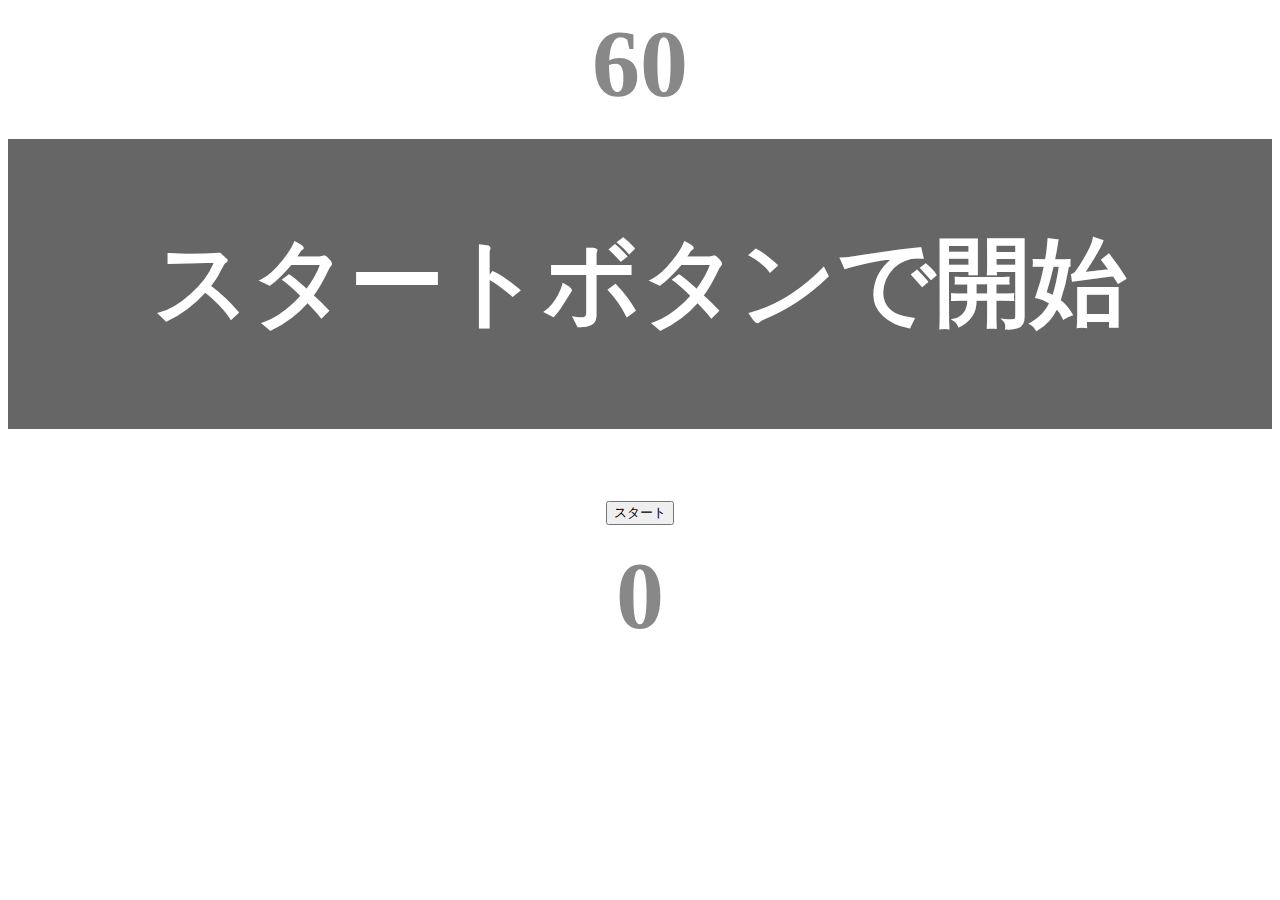
<file: kadai_001/index.html>
<!DOCTYPE html>
<html lang="ja">
<head>
  <meta charset="UTF-8">
  <meta http-equiv="X-UA-Compatible" content="IE=edge">
  <meta name="viewport" content="width=device-width, initial-scale=1.0">
  <title>JS Typling game</title>
  <link rel="stylesheet" href="style.css">
</head>
<body>
  <p id="count" class="count">60</p>
  <div id="wrap" class="wrap">
    <span id="typed" class="typed"></span><span id="untyped"></span>
  </div>
  <button id="start">スタート</button>
  <p id="increase-score"class="increase-score">0</p>
  <script src="main.js"></script>
</body>
</html>
</file>
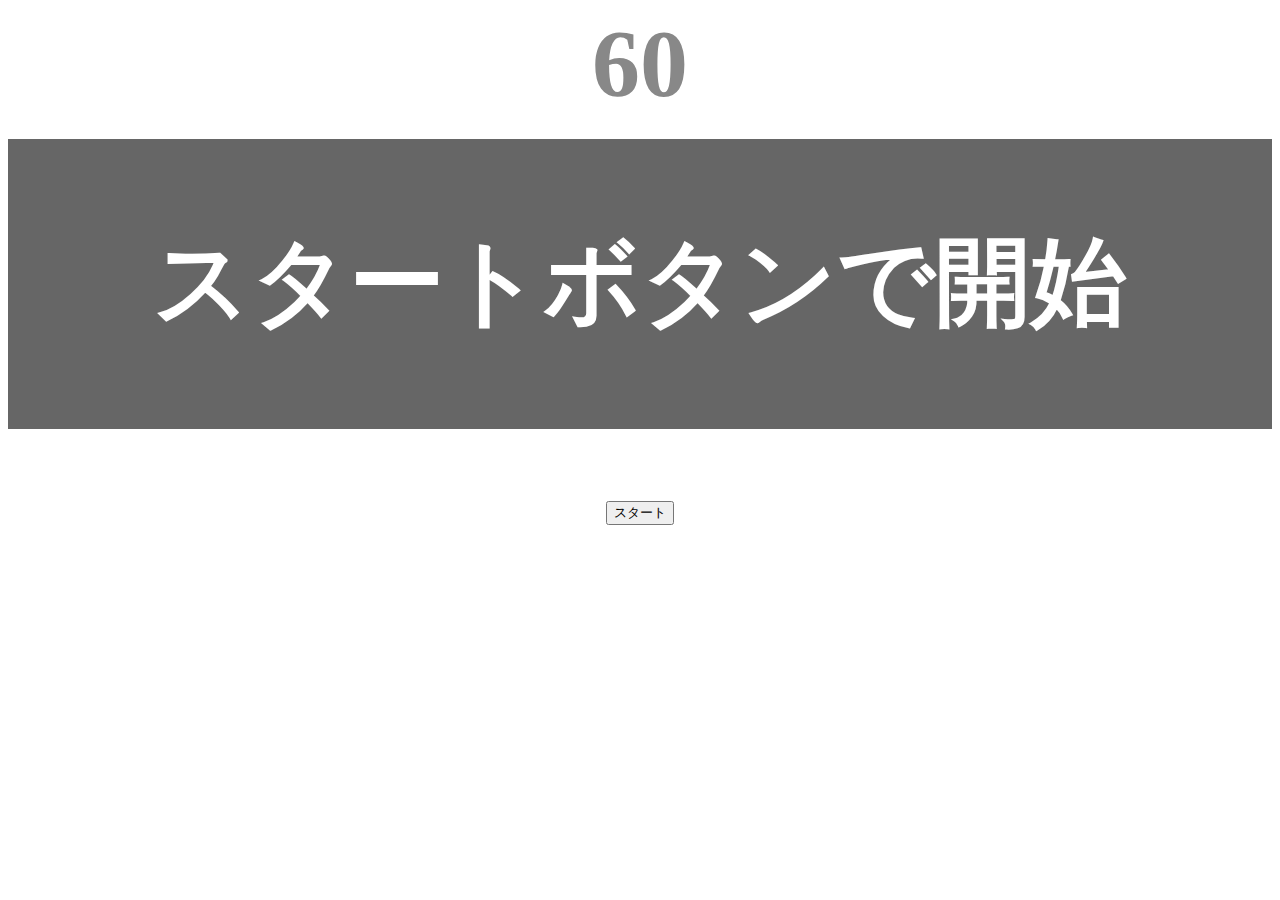
<file: kadai_002/index.html>
<!DOCTYPE html>
<html lang="ja">
<head>
  <meta charset="UTF-8">
  <meta http-equiv="X-UA-Compatible" content="IE=edge">
  <meta name="viewport" content="width=device-width, initial-scale=1.0">
  <title>JS Typling game</title>
  <link rel="stylesheet" href="style.css">
</head>
<body>
  <p id="count" class="count">60</p>
  <div id="wrap" class="wrap">
    <span id="typed" class="typed"></span><span id="untyped"></span>
    <span id="timeup_message"></span>
  </div>
  <button id="start">スタート</button>
  

  <script src="main.js"></script>
</body>
</html>
</file>
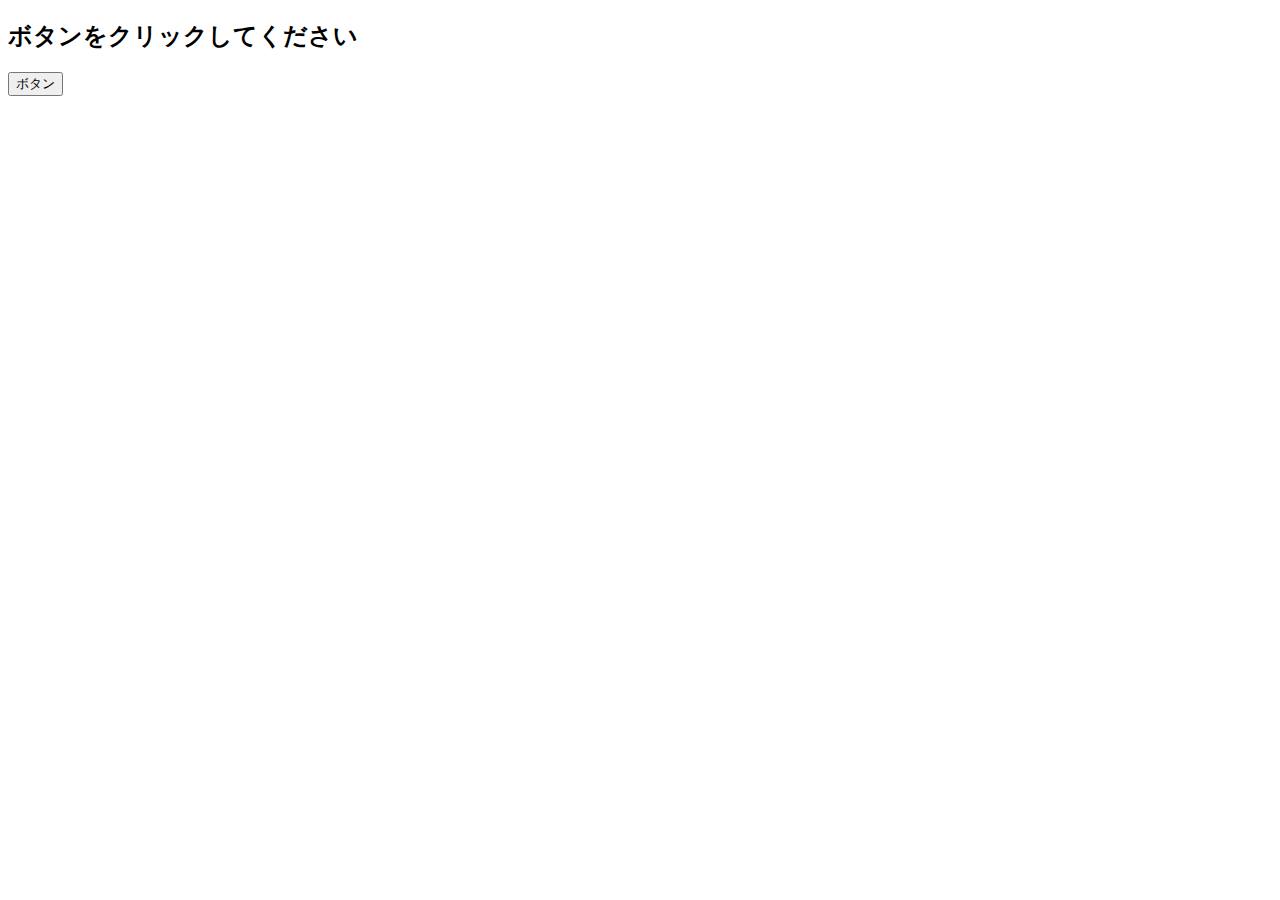
<file: kadai_021/event.html>
<!DOCTYPE html>
<html lang="ja">
<head>
  <meta charset="UTF-8">
  <meta http-equiv="X-UA-Compatible" content="IE=edge">
  <meta name="viewport" content="width=device-width, initial-scale=1.0">
  <title>JavaScriptの基礎を学ぼう_21章課題</title>
</head>
<body>
  <h2 id="text">ボタンをクリックしてください</h2>
  <button id="btn">ボタン</button>
  <script src="event.js"></script>
</body>
</html>
</file>
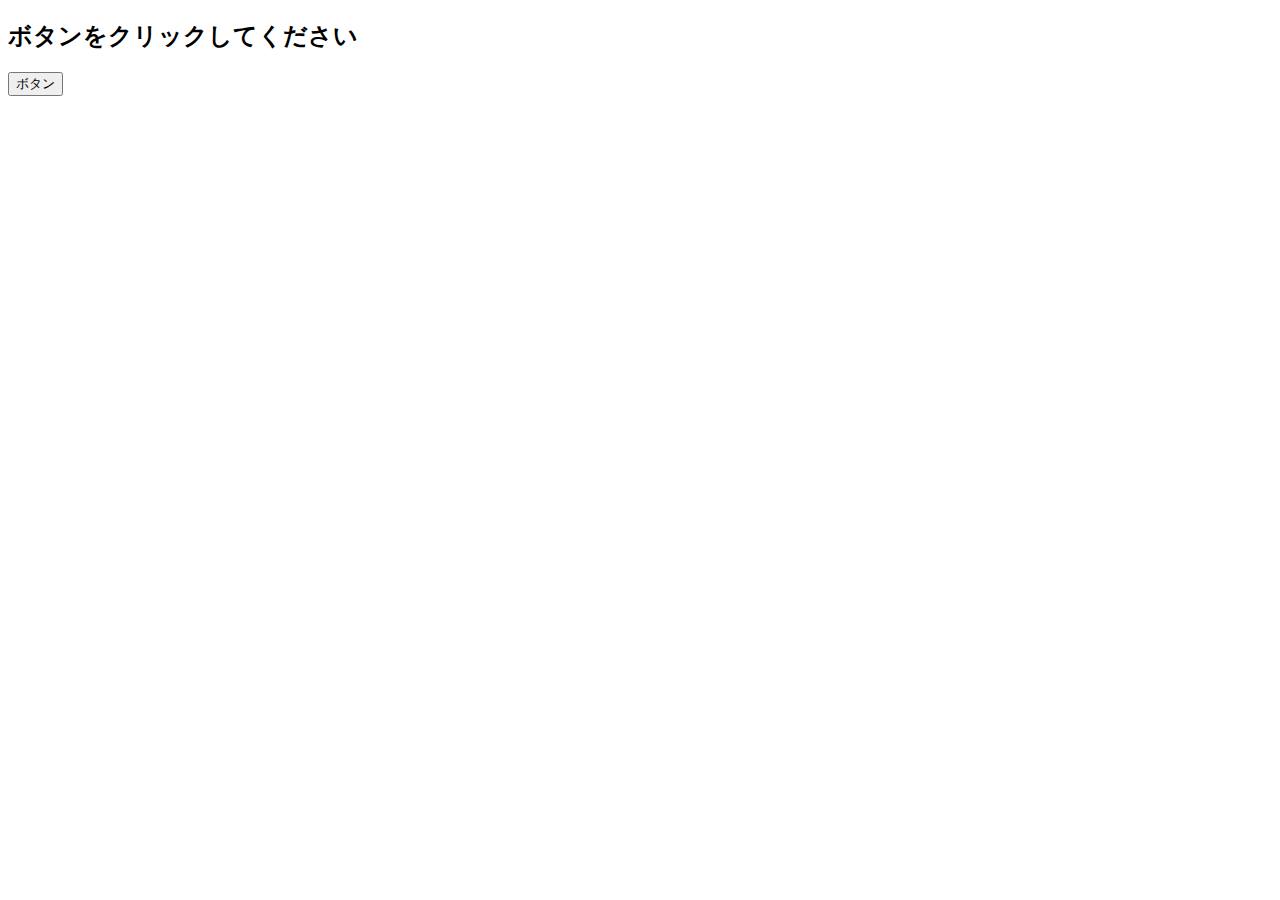
<file: kadai_20/event.html>
<!DOCTYPE html>
<html lang="ja">
<head>
  <meta charset="UTF-8">
  <meta http-equiv="X-UA-Compatible" content="IE=edge">
  <meta name="viewport" content="width=device-width, initial-scale=1.0">
  <title>JavaScriptの基礎を学ぼう_20章課題</title>
</head>
<body>
  <h2 id="text">ボタンをクリックしてください</h2>
  <button id="btn">ボタン</button>
  <script src="event.js"></script>
</body>
</html>
</file>
<file: kadai_001/style.css>
/* タイピングゲーム全体 */
body{
  font-size: 6em;
  text-align: center;
}

/* ゲームの残り秒数が表示されるタイマー領域 */
.count{
  margin: 0;
  font-weight: bold;
  color: #888;
}

/* テキストが表示される領域 */
.wrap{
  margin-top: 20px;
  padding: 80px 40px;
  background-color: #666;
  color: #fff;
  font-weight: bold;
}
/* 正しくタイプした場合のテキスト */
.typed{
  color: lightgreen;
}
/* ミスタイプの場合の背景 */
.mistyped{
  background-color: red;
}

/* タイプした文字数をカウントする */
#increase-score{
  margin: 0;
  font-weight: bold;
  color: #888;

}
</file>
<file: kadai_002/style.css>
/* タイピングゲーム全体 */
body{
  font-size: 6em;
  text-align: center;
}

/* ゲームの残り秒数が表示されるタイマー領域 */
.count{
  margin: 0;
  font-weight: bold;
  color: #888;
}

/* テキストが表示される領域 */
.wrap{
  margin-top: 20px;
  padding: 80px 40px;
  background-color: #666;
  color: #fff;
  font-weight: bold;
}
/* 正しくタイプした場合のテキスト */
.typed{
  color: lightgreen;
}
/* ミスタイプの場合の背景 */
.mistyped{
  background-color: red;
}
</file>
